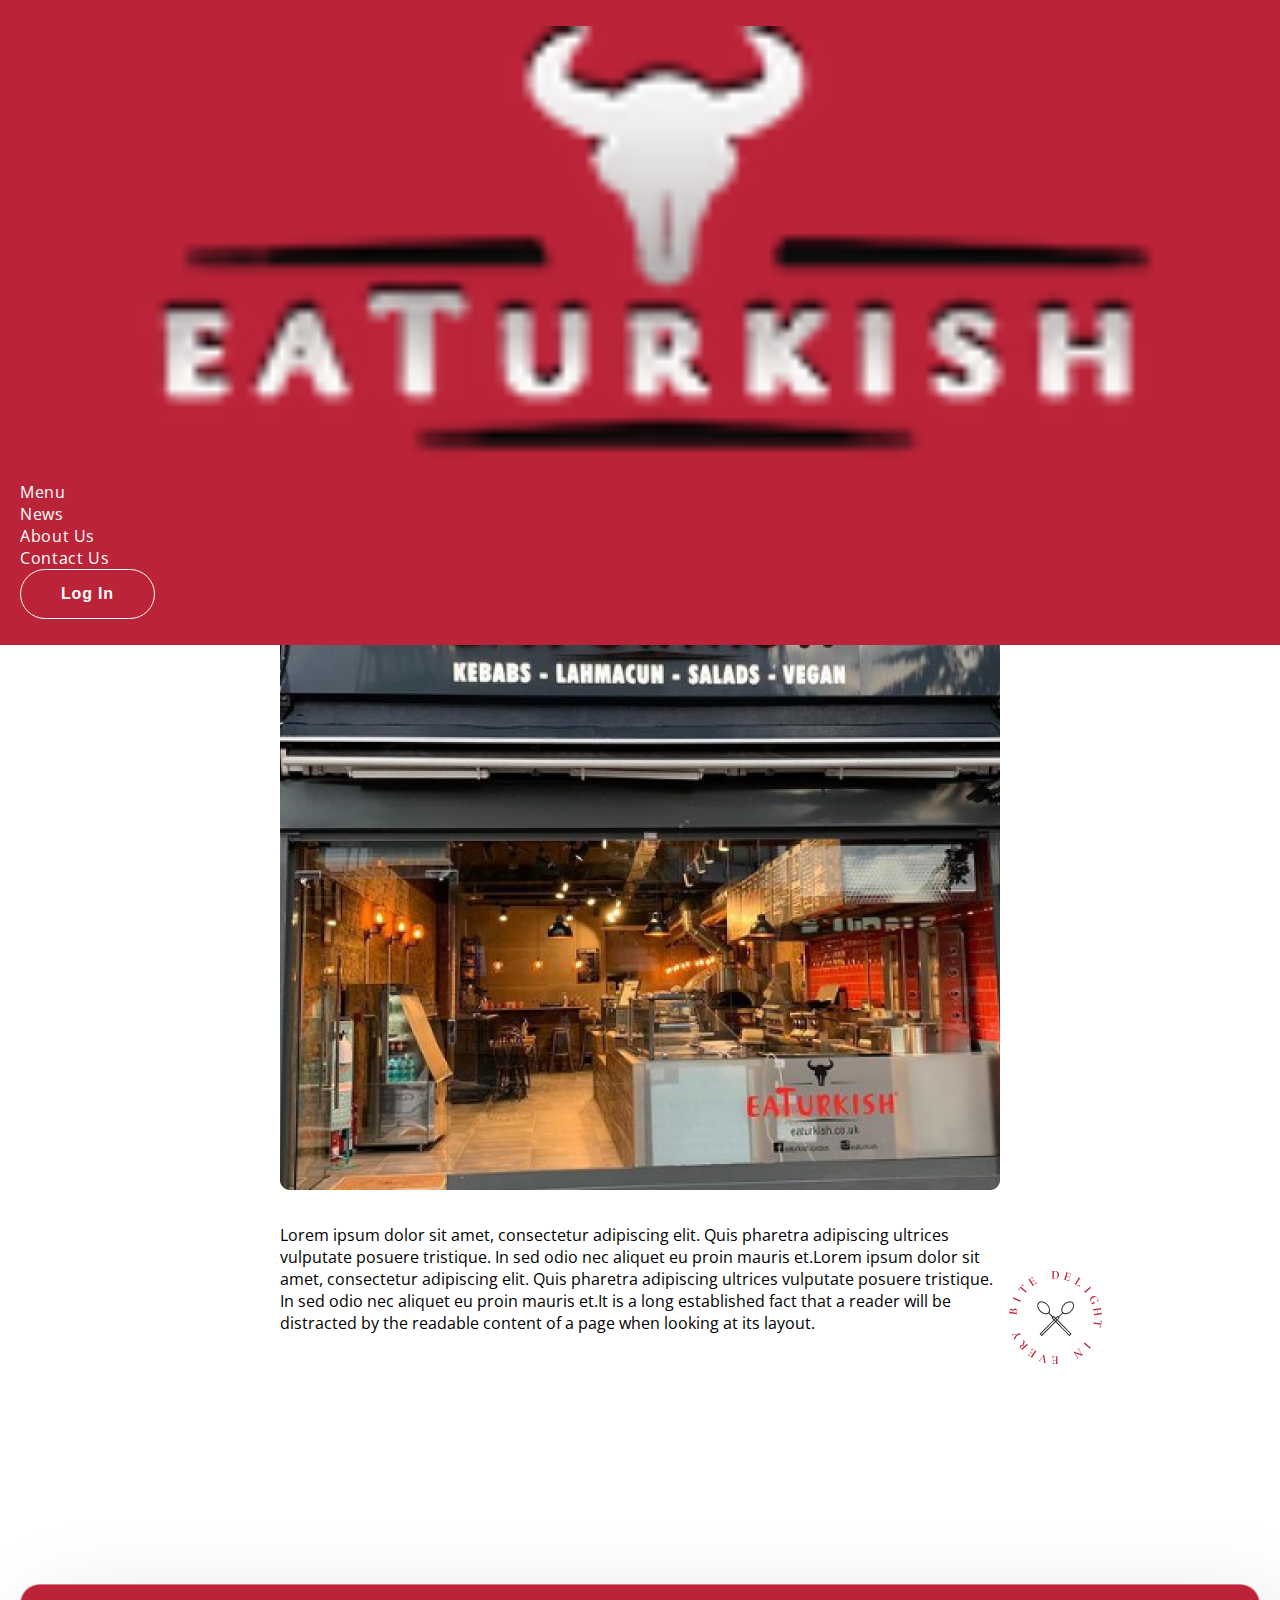
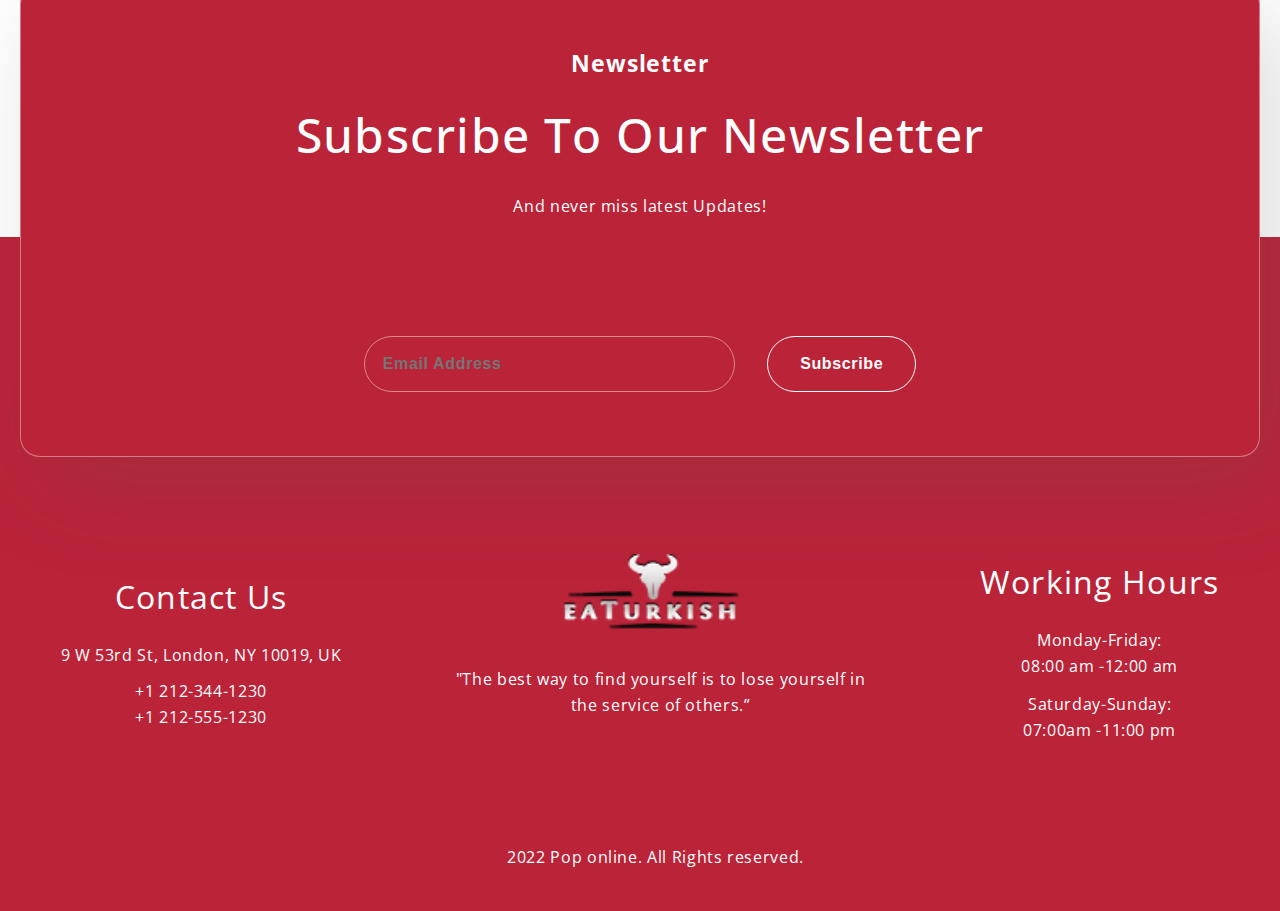
<file: about.html>
<!DOCTYPE html>
<html lang="en">
<head>
    <meta charset="UTF-8">
    <meta http-equiv="X-UA-Compatible" content="IE=edge">
    <meta name="viewport" content="width=device-width, initial-scale=1.0">
    <title>About Us</title>
    <link rel="stylesheet" href="https://cdnjs.cloudflare.com/ajax/libs/font-awesome/6.2.0/css/all.min.css" integrity="sha512-xh6O/CkQoPOWDdYTDqeRdPCVd1SpvCA9XXcUnZS2FmJNp1coAFzvtCN9BmamE+4aHK8yyUHUSCcJHgXloTyT2A==" crossorigin="anonymous" referrerpolicy="no-referrer" />
    <link href="https://cdn.jsdelivr.net/npm/bootstrap@5.3.0-alpha3/dist/css/bootstrap.min.css" rel="stylesheet" integrity="sha384-KK94CHFLLe+nY2dmCWGMq91rCGa5gtU4mk92HdvYe+M/SXH301p5ILy+dN9+nJOZ" crossorigin="anonymous">
    <link rel="stylesheet" href="css/about.min.css">
</head>
<body>
    <header>
        <nav class="navbar navbar-expand-md navbar-dark bg-dark">
            <div class="container">
              <a class="navbar-brand" href="index.html">
                <img src="assets/images/Frame 64.svg" alt="Logo" width="50">
              </a>
              <button class="navbar-toggler" type="button" data-bs-toggle="collapse" data-bs-target="#navbarNav"
                aria-controls="navbarNav" aria-expanded="false" aria-label="Toggle navigation">
                <span class="navbar-toggler-icon"></span>
              </button>
              <div class="collapse navbar-collapse justify-content-end" id="navbarNav">
                <ul class="navbar-nav mx-lg-5">
                  <li class="nav-item">
                    <a class="nav-link" href="menu.html">Menu</a>
                  </li>
                  <li class="nav-item">
                    <a class="nav-link" href="news.html">News</a>
                  </li>
                  <li class="nav-item">
                    <a class="nav-link" href="about.html">About Us</a>
                  </li>
                  <li class="nav-item">
                    <a class="nav-link" href="contact.html">Contact Us</a>
                  </li>
                  <li class="nav-item">
                    <a class="nav-link" href="#"><button>Log in</button></a>
                  </li>
                </ul>
              </div>
            </div>
        </nav>
    </header>

    <main>
        <section id="about">
            <div class="container">
                <div class="breadcrumb">
                    <a href="index.html">Home</a>
                    <a href="about.html" class="active">About Us</a>
                </div>
                <div class="about">
                    <h1>About Us</h1>
                    <p>Lorem ipsum dolor sit amet, consectetur adipiscing elit. Quis pharetra adipiscing ultrices vulputate posuere tristique. In sed odio nec aliquet eu proin mauris et.Lorem ipsum dolor sit amet, consectetur adipiscing elit. Quis pharetra adipiscing ultrices vulputate posuere tristique. In sed odio nec aliquet eu proin mauris et.
                    </p>
                    <div class="img"><img src="assets/images/about.png" alt=""></div>
                    <p>Lorem ipsum dolor sit amet, consectetur adipiscing elit. Quis pharetra adipiscing ultrices vulputate posuere tristique. In sed odio nec aliquet eu proin mauris et.Lorem ipsum dolor sit amet, consectetur adipiscing elit.
                        Quis pharetra adipiscing ultrices vulputate posuere tristique. In sed odio nec aliquet eu proin mauris et.It is a long established fact that a reader will be distracted by the readable content of a page when looking at its layout. </p>
                </div>
            </div>
        </section>
        <section id="newsletter">
            <div class="container">
                <div class="newsletter">
                    <div class="newsletter__title">
                        <h3>Newsletter</h3>
                        <h1>Subscribe to Our Newsletter</h1>
                        <p>And never miss latest Updates!</p>
                    </div>
                    <div class="newsletter__form">
                        <input type="email" placeholder="Email Address">
                        <button>Subscribe</button>
                    </div>
                </div>
            </div>
        </section>
    </main>

    <footer>
        <div class="container">
            <div class="footer">
                <div class="footer__left">
                    <h4>Contact Us</h4>
                    <p>9 W 53rd St, London, NY 10019, UK</p>
                    <p>+1 212-344-1230 <br>
                        +1 212-555-1230</p>
                </div>
                <div class="footer__middle">
                    <img src="assets/images/Frame 64.svg" alt="">
                    <h4>"The best way to find yourself is to lose yourself in the service of others.”</h4>
                    <p>
                        <i class="fa-brands fa-facebook"></i>
                        <i class="fa-brands fa-twitter"></i>
                        <i class="fa-brands fa-instagram"></i>
                    </p>
                </div>
                <div class="footer__right">
                    <h4>Working Hours</h4>
                    <p>Monday-Friday: <br>
                        08:00 am -12:00 am</p>
                    <p>
                        Saturday-Sunday: <br>
                        07:00am -11:00 pm
                    </p>
                </div>
            </div>
            <div class="footer__description">
                <p>2022 Pop online. All Rights reserved.</p>
            </div>
        </div>
    </footer>

    <script src="https://cdn.jsdelivr.net/npm/bootstrap@5.3.0-alpha3/dist/js/bootstrap.bundle.min.js" integrity="sha384-ENjdO4Dr2bkBIFxQpeoTz1HIcje39Wm4jDKdf19U8gI4ddQ3GYNS7NTKfAdVQSZe" crossorigin="anonymous"></script>
    <script src="js/main.js"></script>
</body>
</html>
</file>
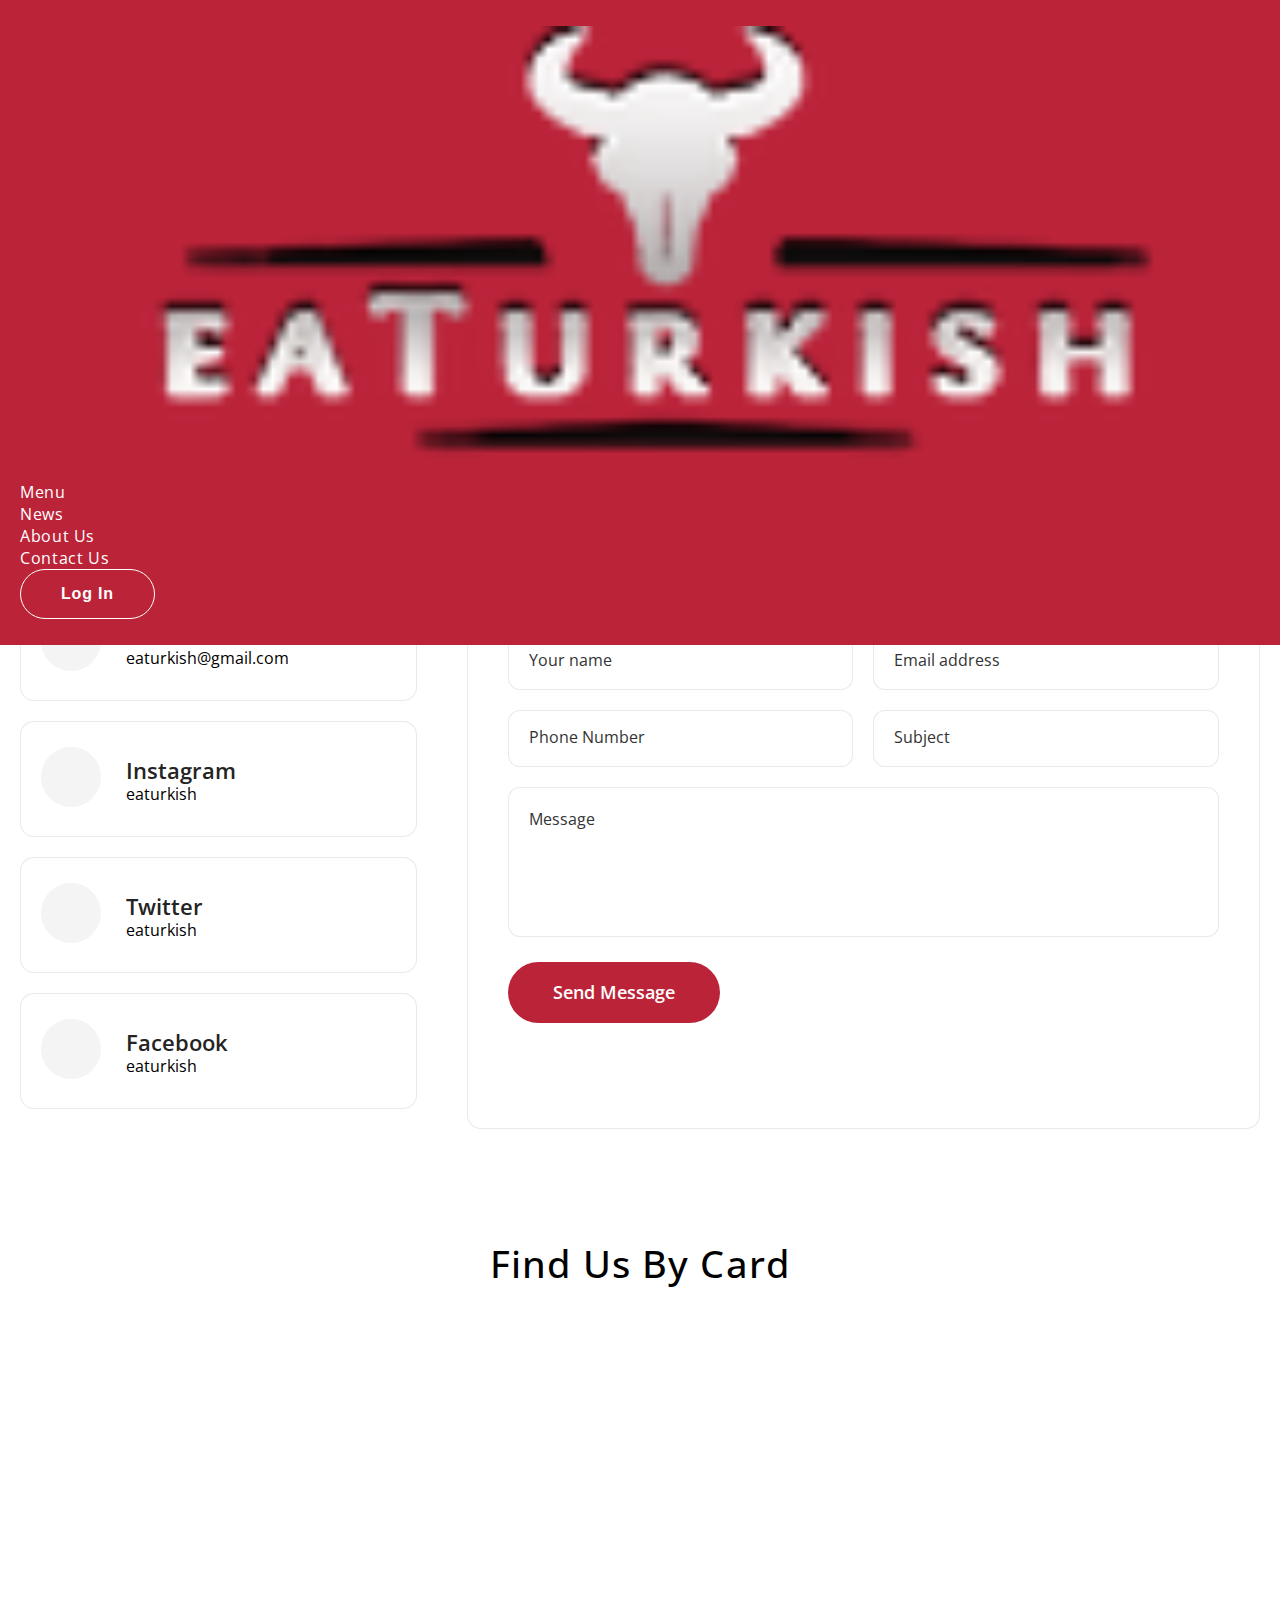
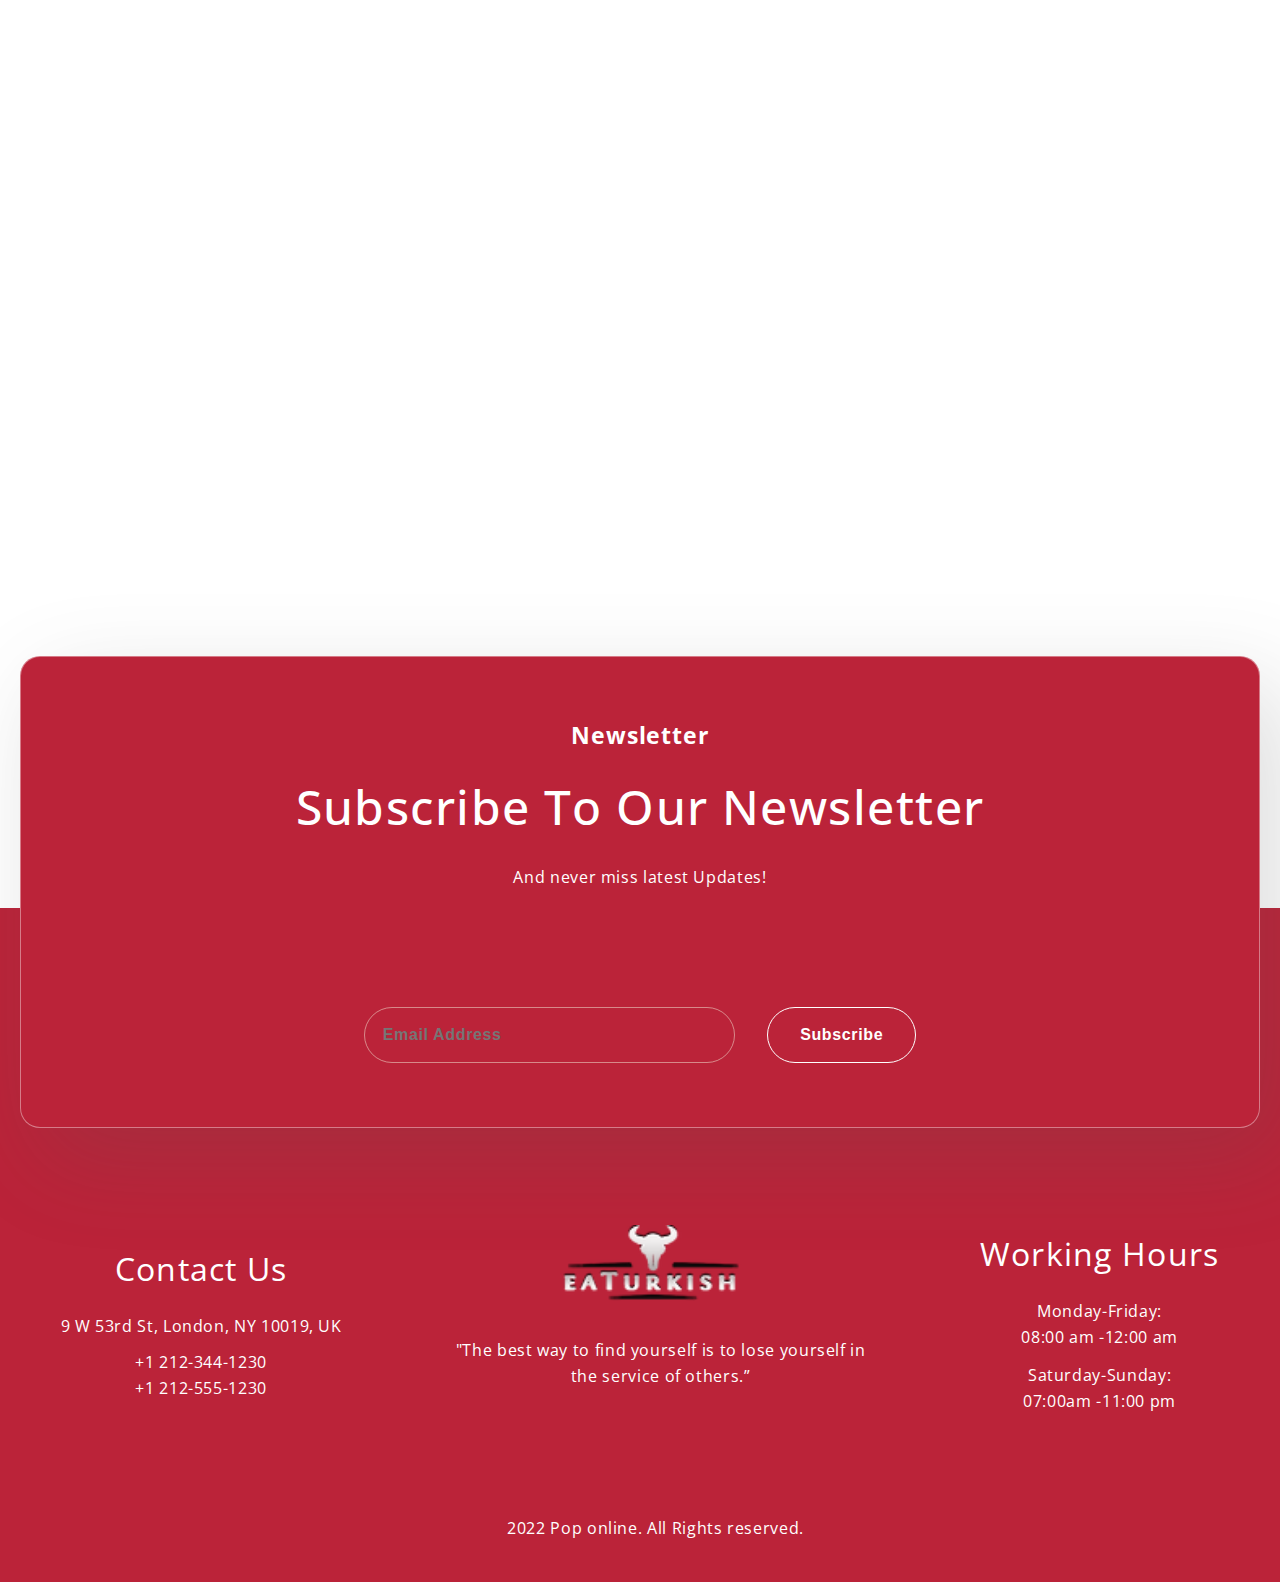
<file: contact.html>
<!DOCTYPE html>
<html lang="en">
<head>
    <meta charset="UTF-8">
    <meta http-equiv="X-UA-Compatible" content="IE=edge">
    <meta name="viewport" content="width=device-width, initial-scale=1.0">
    <title>Contact Us</title>
    <link rel="stylesheet" href="https://cdnjs.cloudflare.com/ajax/libs/font-awesome/6.2.0/css/all.min.css" integrity="sha512-xh6O/CkQoPOWDdYTDqeRdPCVd1SpvCA9XXcUnZS2FmJNp1coAFzvtCN9BmamE+4aHK8yyUHUSCcJHgXloTyT2A==" crossorigin="anonymous" referrerpolicy="no-referrer" />
    <link href="https://cdn.jsdelivr.net/npm/bootstrap@5.3.0-alpha3/dist/css/bootstrap.min.css" rel="stylesheet" integrity="sha384-KK94CHFLLe+nY2dmCWGMq91rCGa5gtU4mk92HdvYe+M/SXH301p5ILy+dN9+nJOZ" crossorigin="anonymous">
    <link rel="stylesheet" href="css/contact.css">
</head>
<body>
    <header>
        <nav class="navbar navbar-expand-md navbar-dark bg-dark">
            <div class="container">
              <a class="navbar-brand" href="index.html">
                <img src="assets/images/Frame 64.svg" alt="Logo" width="50">
              </a>
              <button class="navbar-toggler" type="button" data-bs-toggle="collapse" data-bs-target="#navbarNav"
                aria-controls="navbarNav" aria-expanded="false" aria-label="Toggle navigation">
                <span class="navbar-toggler-icon"></span>
              </button>
              <div class="collapse navbar-collapse justify-content-end" id="navbarNav">
                <ul class="navbar-nav mx-lg-5">
                  <li class="nav-item">
                    <a class="nav-link" href="menu.html">Menu</a>
                  </li>
                  <li class="nav-item">
                    <a class="nav-link" href="news.html">News</a>
                  </li>
                  <li class="nav-item">
                    <a class="nav-link" href="about.html">About Us</a>
                  </li>
                  <li class="nav-item">
                    <a class="nav-link" href="contact.html">Contact Us</a>
                  </li>
                  <li class="nav-item">
                    <a class="nav-link" href="#"><button>Log in</button></a>
                  </li>
                </ul>
              </div>
            </div>
        </nav>
    </header>
    <main>
        <section id="contact">
            <div class="container">
                <div class="breadcrumb">
                    <a href="index.html">Home</a>
                    <a href="contact.html" class="active">Contact Us</a>
                </div>
                <div class="contact__title">
                    <h1>Contact Us</h1>
                </div>
                <div class="contact">
                    <div class="contact_left">
                        <div class="contact_left__item">
                            <div class="item__img">
                                <img src="assets/images/Ellipse 340.svg" alt="">
                                <i class="fa-solid fa-phone"></i>
                            </div>
                            <div class="item__info">
                                <p>Phone Number</p>
                                <span>+1 212-344-1230</span>
                            </div>
                        </div>
                        <div class="contact_left__item">
                            <div class="item__img">
                                <img src="assets/images/Ellipse 341.svg" alt="">
                                <i class="fa-solid fa-envelope"></i>
                            </div>
                            <div class="item__info">
                                <p>Email Address</p>
                                <span>eaturkish@gmail.com</span>
                            </div>
                        </div>
                        <div class="contact_left__item">
                            <div class="item__img">
                                <img src="assets/images/Ellipse 346.svg" alt="">
                                <i class="fa-brands fa-instagram"></i>
                            </div>
                            <div class="item__info">
                                <p>Instagram</p>
                                <span>eaturkish</span>
                            </div>
                        </div>
                        <div class="contact_left__item">
                            <div class="item__img">
                                <img src="assets/images/Ellipse 345.svg" alt="">
                                <i class="fa-brands fa-twitter"></i>
                            </div>
                            <div class="item__info">
                                <p>Twitter</p>
                                <span>eaturkish</span>
                            </div>
                        </div>
                        <div class="contact_left__item">
                            <div class="item__img">
                                <img src="assets/images/Ellipse 346.svg" alt="">
                                <i class="fa-brands fa-facebook"></i>
                            </div>
                            <div class="item__info">
                                <p>Facebook</p>
                                <span>eaturkish</span>
                            </div>
                        </div>
                    </div>
                    <div class="contact_right">
                        <div class="contact_right__title">
                            <h1>Send Messege</h1>
                            <p>If you have any questions, you can send us an SMS or contact us by phone you can also contact us via social networks.</p>
                        </div>
                            <div class="form">
                                <input type="text" placeholder="Your name">
                                <input type="email" placeholder="Email address">
                                <input type="text" placeholder="Phone Number">
                                <input type="text" placeholder="Subject">
                            </div>
                            <textarea placeholder="Message"></textarea>
                            <button>Send Message</button>
                    </div>
                </div>
            </div>
        </section>

        <section id="location">
            <div class="container">
                <div class="location">
                    <h1>Find us by card</h1>
                    <iframe src="https://www.google.com/maps/embed?pb=!1m18!1m12!1m3!1d2998.073069253112!2d69.2012376757908!3d41.285514171313025!2m3!1f0!2f0!3f0!3m2!1i1024!2i768!4f13.1!3m3!1m2!1s0x38ae8ba578f4f58d%3A0xd7a2ecf23413b7a0!2sNajot%20Ta&#39;lim%20Chilonzor%20Filial!5e0!3m2!1sru!2s!4v1684549155969!5m2!1sru!2s" width="600" height="450" style="border:0;" allowfullscreen="" loading="lazy" referrerpolicy="no-referrer-when-downgrade"></iframe>
                </div>
            </div>
        </section>

        <section id="newsletter">
            <div class="container">
                <div class="newsletter">
                    <div class="newsletter__title">
                        <h3>Newsletter</h3>
                        <h1>Subscribe to Our Newsletter</h1>
                        <p>And never miss latest Updates!</p>
                    </div>
                    <div class="newsletter__form">
                        <input type="email" placeholder="Email Address">
                        <button>Subscribe</button>
                    </div>
                </div>
            </div>
        </section>
    </main>


    <footer>
        <div class="container">
            <div class="footer">
                <div class="footer__left">
                    <h4>Contact Us</h4>
                    <p>9 W 53rd St, London, NY 10019, UK</p>
                    <p>+1 212-344-1230 <br>
                        +1 212-555-1230</p>
                </div>
                <div class="footer__middle">
                    <img src="assets/images/Frame 64.svg" alt="">
                    <h4>"The best way to find yourself is to lose yourself in the service of others.”</h4>
                    <p>
                        <i class="fa-brands fa-facebook"></i>
                        <i class="fa-brands fa-twitter"></i>
                        <i class="fa-brands fa-instagram"></i>
                    </p>
                </div>
                <div class="footer__right">
                    <h4>Working Hours</h4>
                    <p>Monday-Friday: <br>
                        08:00 am -12:00 am</p>
                    <p>
                        Saturday-Sunday: <br>
                        07:00am -11:00 pm
                    </p>
                </div>
            </div>
            <div class="footer__description">
                <p>2022 Pop online. All Rights reserved.</p>
            </div>
        </div>
    </footer>

    <script src="https://cdn.jsdelivr.net/npm/bootstrap@5.3.0-alpha3/dist/js/bootstrap.bundle.min.js" integrity="sha384-ENjdO4Dr2bkBIFxQpeoTz1HIcje39Wm4jDKdf19U8gI4ddQ3GYNS7NTKfAdVQSZe" crossorigin="anonymous"></script>
    <script src="js/main.js"></script>
</body>
</html>
</file>
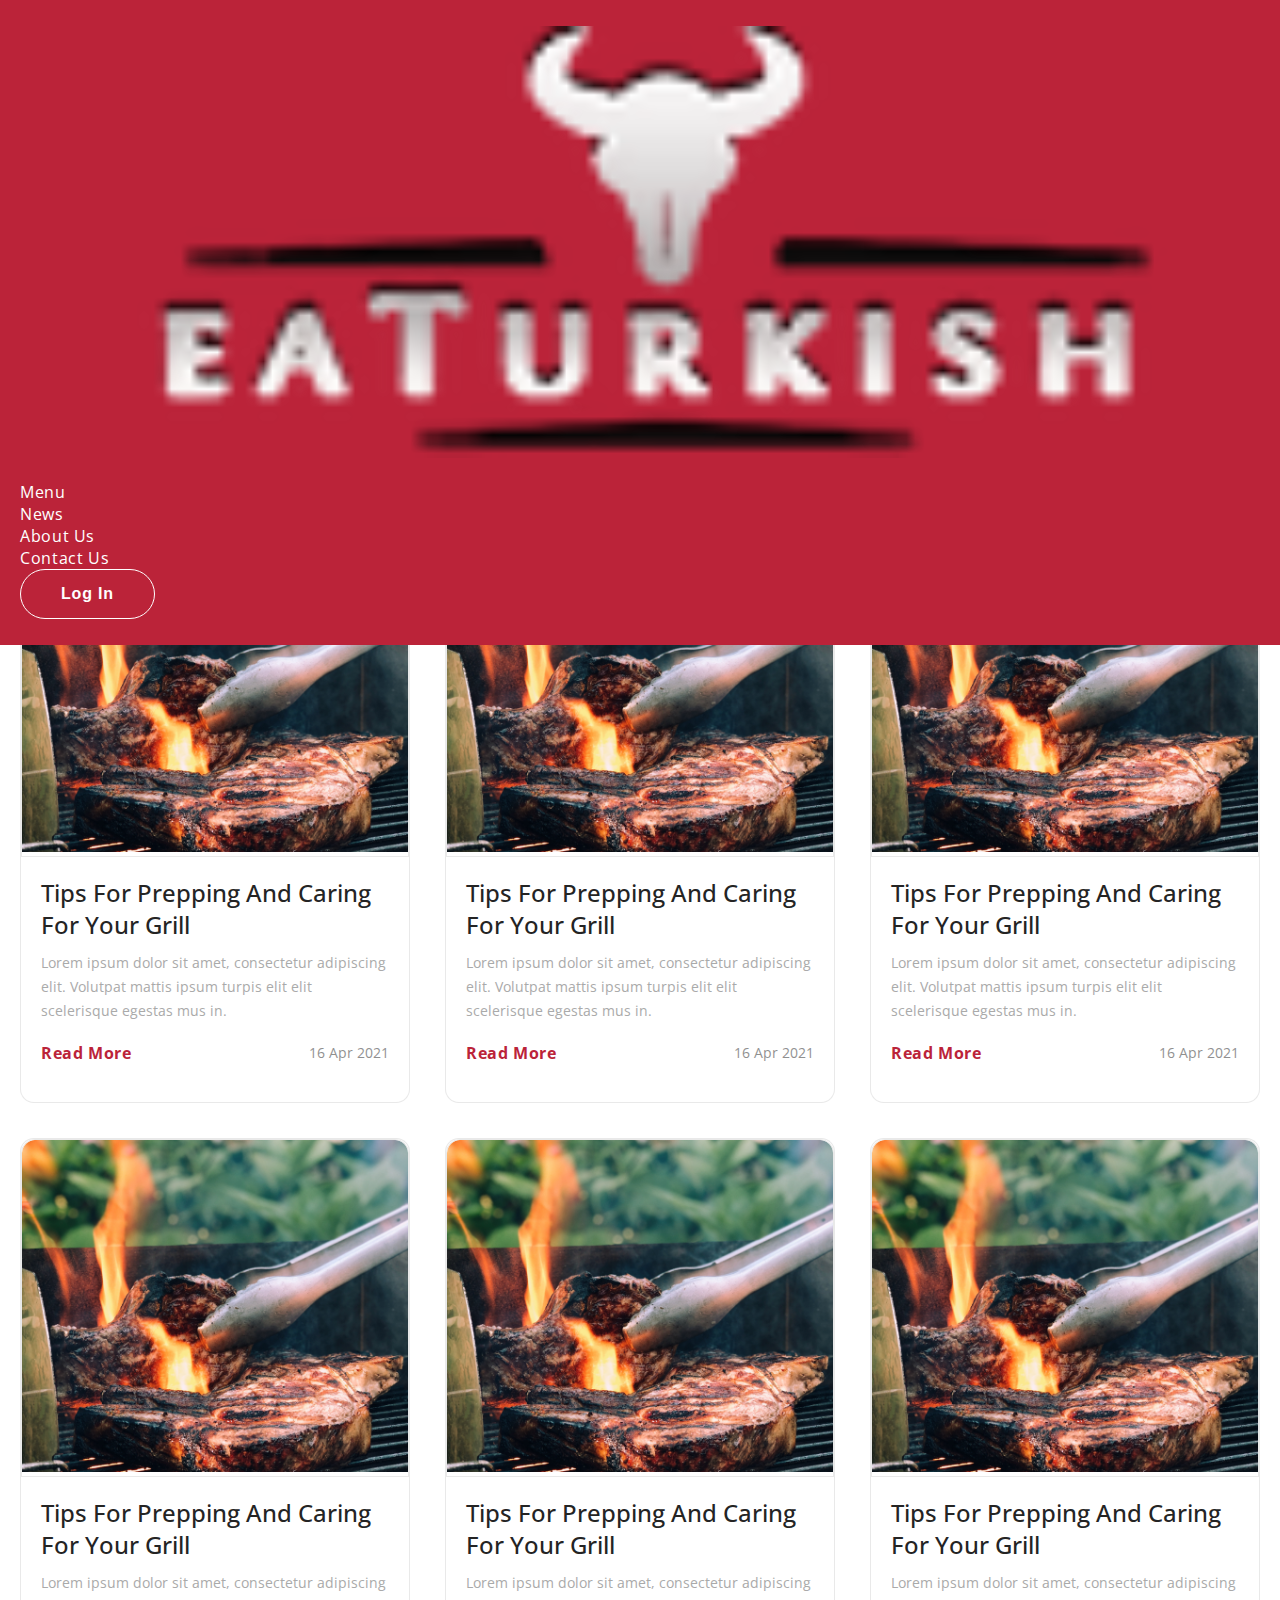
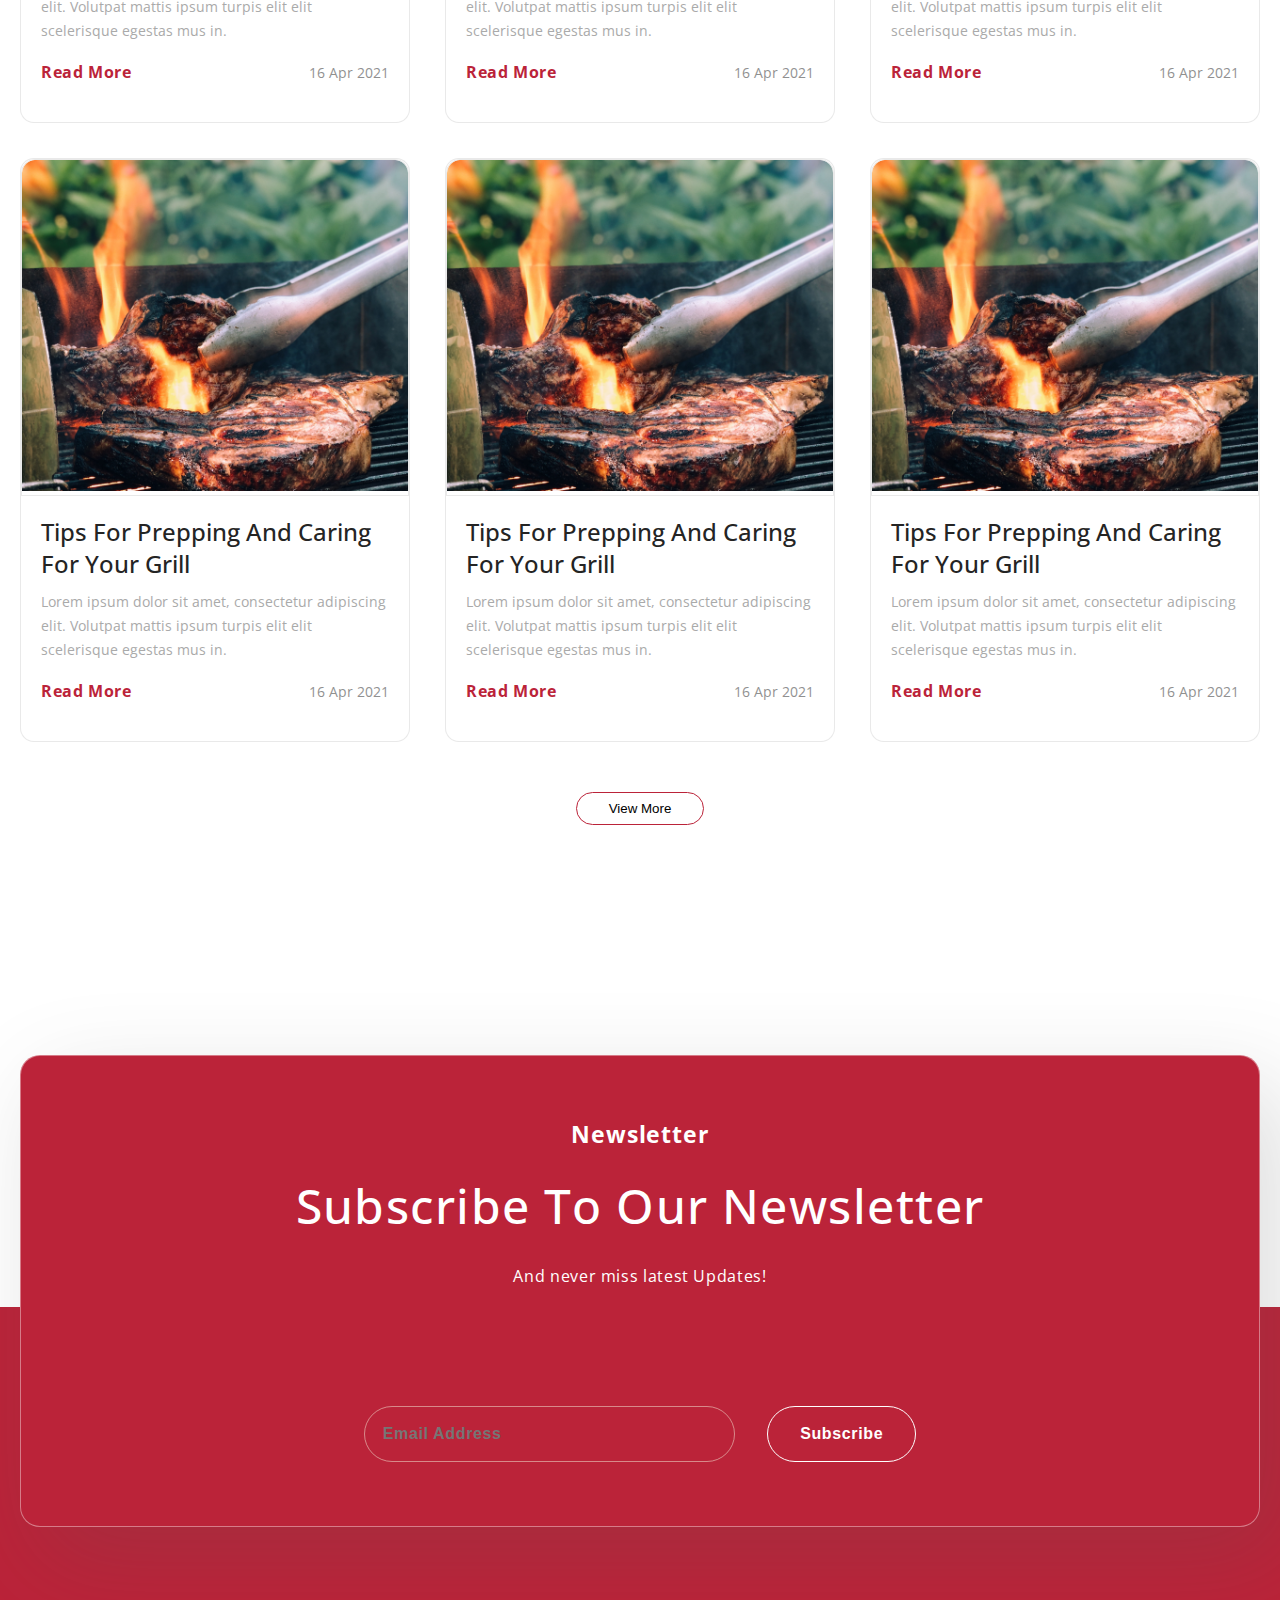
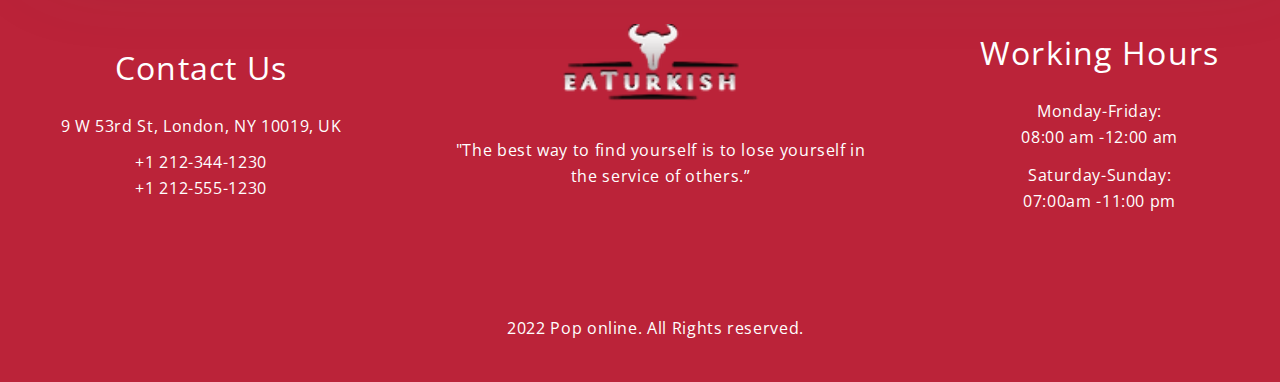
<file: news.html>
<!DOCTYPE html>
<html lang="en">
<head>
    <meta charset="UTF-8">
    <meta http-equiv="X-UA-Compatible" content="IE=edge">
    <meta name="viewport" content="width=device-width, initial-scale=1.0">
    <title>News</title>
    <link rel="stylesheet" href="https://cdnjs.cloudflare.com/ajax/libs/font-awesome/6.2.0/css/all.min.css" integrity="sha512-xh6O/CkQoPOWDdYTDqeRdPCVd1SpvCA9XXcUnZS2FmJNp1coAFzvtCN9BmamE+4aHK8yyUHUSCcJHgXloTyT2A==" crossorigin="anonymous" referrerpolicy="no-referrer" />
    <link href="https://cdn.jsdelivr.net/npm/bootstrap@5.3.0-alpha3/dist/css/bootstrap.min.css" rel="stylesheet" integrity="sha384-KK94CHFLLe+nY2dmCWGMq91rCGa5gtU4mk92HdvYe+M/SXH301p5ILy+dN9+nJOZ" crossorigin="anonymous">
    <link rel="stylesheet" href="css/news.min.css">
</head>
<body>
    <header>
        <nav class="navbar navbar-expand-md navbar-dark bg-dark">
            <div class="container">
              <a class="navbar-brand" href="index.html">
                <img src="assets/images/Frame 64.svg" alt="Logo" width="50">
              </a>
              <button class="navbar-toggler" type="button" data-bs-toggle="collapse" data-bs-target="#navbarNav"
                aria-controls="navbarNav" aria-expanded="false" aria-label="Toggle navigation">
                <span class="navbar-toggler-icon"></span>
              </button>
              <div class="collapse navbar-collapse justify-content-end" id="navbarNav">
                <ul class="navbar-nav mx-lg-5">
                  <li class="nav-item">
                    <a class="nav-link" href="menu.html">Menu</a>
                  </li>
                  <li class="nav-item">
                    <a class="nav-link" href="news.html">News</a>
                  </li>
                  <li class="nav-item">
                    <a class="nav-link" href="about.html">About Us</a>
                  </li>
                  <li class="nav-item">
                    <a class="nav-link" href="contact.html">Contact Us</a>
                  </li>
                  <li class="nav-item">
                    <a class="nav-link" href="#"><button>Log in</button></a>
                  </li>
                </ul>
              </div>
            </div>
        </nav>
    </header>

    <main>
        <section id="news">
            <div class="container">
                <div class="breadcrumb">
                    <a href="index.html">Home</a>
                    <a href="news.html" class="active">News</a>
                </div>
                <div class="news">
                    <div class="news__title">
                        <h4>News</h4>
                        <h1>Gerícht updates</h1>
                    </div>
                    <div class="news__cards">
                        <div class="news__card">
                            <div class="news__card__img">
                                <img src="assets/images/paul-hermann-jeiqzOgwwKU-unsplash 2.png" alt="">
                            </div>
                            <div class="news__card__description">
                                <h1>tips for prepping and caring for your grill</h1>
                                <p>Lorem ipsum dolor sit amet, consectetur adipiscing elit. Volutpat mattis ipsum turpis elit elit scelerisque egestas mus in.</p>
                                <div class="news__card__info">
                                    <p class="read">Read More</p>
                                    <p>16 Apr 2021</p>
                                </div>
                            </div>
                        </div>
                        <div class="news__card">
                            <div class="news__card__img">
                                <img src="assets/images/paul-hermann-jeiqzOgwwKU-unsplash 2.png" alt="">
                            </div>
                            <div class="news__card__description">
                                <h1>tips for prepping and caring for your grill</h1>
                                <p>Lorem ipsum dolor sit amet, consectetur adipiscing elit. Volutpat mattis ipsum turpis elit elit scelerisque egestas mus in.</p>
                                <div class="news__card__info">
                                    <p class="read">Read More</p>
                                    <p>16 Apr 2021</p>
                                </div>
                            </div>
                        </div>
                        <div class="news__card">
                            <div class="news__card__img">
                                <img src="assets/images/paul-hermann-jeiqzOgwwKU-unsplash 2.png" alt="">
                            </div>
                            <div class="news__card__description">
                                <h1>tips for prepping and caring for your grill</h1>
                                <p>Lorem ipsum dolor sit amet, consectetur adipiscing elit. Volutpat mattis ipsum turpis elit elit scelerisque egestas mus in.</p>
                                <div class="news__card__info">
                                    <p class="read">Read More</p>
                                    <p>16 Apr 2021</p>
                                </div>
                            </div>
                        </div>
                        <div class="news__card">
                            <div class="news__card__img">
                                <img src="assets/images/paul-hermann-jeiqzOgwwKU-unsplash 2.png" alt="">
                            </div>
                            <div class="news__card__description">
                                <h1>tips for prepping and caring for your grill</h1>
                                <p>Lorem ipsum dolor sit amet, consectetur adipiscing elit. Volutpat mattis ipsum turpis elit elit scelerisque egestas mus in.</p>
                                <div class="news__card__info">
                                    <p class="read">Read More</p>
                                    <p>16 Apr 2021</p>
                                </div>
                            </div>
                        </div>
                        <div class="news__card">
                            <div class="news__card__img">
                                <img src="assets/images/paul-hermann-jeiqzOgwwKU-unsplash 2.png" alt="">
                            </div>
                            <div class="news__card__description">
                                <h1>tips for prepping and caring for your grill</h1>
                                <p>Lorem ipsum dolor sit amet, consectetur adipiscing elit. Volutpat mattis ipsum turpis elit elit scelerisque egestas mus in.</p>
                                <div class="news__card__info">
                                    <p class="read">Read More</p>
                                    <p>16 Apr 2021</p>
                                </div>
                            </div>
                        </div>
                        <div class="news__card">
                            <div class="news__card__img">
                                <img src="assets/images/paul-hermann-jeiqzOgwwKU-unsplash 2.png" alt="">
                            </div>
                            <div class="news__card__description">
                                <h1>tips for prepping and caring for your grill</h1>
                                <p>Lorem ipsum dolor sit amet, consectetur adipiscing elit. Volutpat mattis ipsum turpis elit elit scelerisque egestas mus in.</p>
                                <div class="news__card__info">
                                    <p class="read">Read More</p>
                                    <p>16 Apr 2021</p>
                                </div>
                            </div>
                        </div>
                        <div class="news__card">
                            <div class="news__card__img">
                                <img src="assets/images/paul-hermann-jeiqzOgwwKU-unsplash 2.png" alt="">
                            </div>
                            <div class="news__card__description">
                                <h1>tips for prepping and caring for your grill</h1>
                                <p>Lorem ipsum dolor sit amet, consectetur adipiscing elit. Volutpat mattis ipsum turpis elit elit scelerisque egestas mus in.</p>
                                <div class="news__card__info">
                                    <p class="read">Read More</p>
                                    <p>16 Apr 2021</p>
                                </div>
                            </div>
                        </div>
                        <div class="news__card">
                            <div class="news__card__img">
                                <img src="assets/images/paul-hermann-jeiqzOgwwKU-unsplash 2.png" alt="">
                            </div>
                            <div class="news__card__description">
                                <h1>tips for prepping and caring for your grill</h1>
                                <p>Lorem ipsum dolor sit amet, consectetur adipiscing elit. Volutpat mattis ipsum turpis elit elit scelerisque egestas mus in.</p>
                                <div class="news__card__info">
                                    <p class="read">Read More</p>
                                    <p>16 Apr 2021</p>
                                </div>
                            </div>
                        </div>
                        <div class="news__card">
                            <div class="news__card__img">
                                <img src="assets/images/paul-hermann-jeiqzOgwwKU-unsplash 2.png" alt="">
                            </div>
                            <div class="news__card__description">
                                <h1>tips for prepping and caring for your grill</h1>
                                <p>Lorem ipsum dolor sit amet, consectetur adipiscing elit. Volutpat mattis ipsum turpis elit elit scelerisque egestas mus in.</p>
                                <div class="news__card__info">
                                    <p class="read">Read More</p>
                                    <p>16 Apr 2021</p>
                                </div>
                            </div>
                        </div>
                    </div>
                    <div class="news__btn">
                        <button>View More</button>
                    </div>
                </div>
            </div>
        </section>

        <section id="newsletter">
            <div class="container">
                <div class="newsletter">
                    <div class="newsletter__title">
                        <h3>Newsletter</h3>
                        <h1>Subscribe to Our Newsletter</h1>
                        <p>And never miss latest Updates!</p>
                    </div>
                    <div class="newsletter__form">
                        <input type="email" placeholder="Email Address">
                        <button>Subscribe</button>
                    </div>
                </div>
            </div>
        </section>
    </main>

    <footer>
        <div class="container">
            <div class="footer">
                <div class="footer__left">
                    <h4>Contact Us</h4>
                    <p>9 W 53rd St, London, NY 10019, UK</p>
                    <p>+1 212-344-1230 <br>
                        +1 212-555-1230</p>
                </div>
                <div class="footer__middle">
                    <img src="assets/images/Frame 64.svg" alt="">
                    <h4>"The best way to find yourself is to lose yourself in the service of others.”</h4>
                    <p>
                        <i class="fa-brands fa-facebook"></i>
                        <i class="fa-brands fa-twitter"></i>
                        <i class="fa-brands fa-instagram"></i>
                    </p>
                </div>
                <div class="footer__right">
                    <h4>Working Hours</h4>
                    <p>Monday-Friday: <br>
                        08:00 am -12:00 am</p>
                    <p>
                        Saturday-Sunday: <br>
                        07:00am -11:00 pm
                    </p>
                </div>
            </div>
            <div class="footer__description">
                <p>2022 Pop online. All Rights reserved.</p>
            </div>
        </div>
    </footer>
    
    <script src="https://cdn.jsdelivr.net/npm/bootstrap@5.3.0-alpha3/dist/js/bootstrap.bundle.min.js" integrity="sha384-ENjdO4Dr2bkBIFxQpeoTz1HIcje39Wm4jDKdf19U8gI4ddQ3GYNS7NTKfAdVQSZe" crossorigin="anonymous"></script>
    <script src="js/main.js"></script>
</body>
</html>
</file>
<file: css/contact.css>
@import url("https://fonts.googleapis.com/css2?family=Inter:wght@100;200;300;400;500;600;700;800;900&family=Open+Sans:ital,wght@0,300;0,400;0,500;0,600;0,700;0,800;1,300;1,400;1,500;1,600;1,700;1,800&family=Roboto:ital,wght@0,100;0,300;0,400;0,500;0,700;0,900;1,100;1,300;1,400;1,500;1,700;1,900&display=swap");
* {
  margin: 0;
  padding: 0;
}

*,
*::after,
*::before {
  box-sizing: border-box;
}

html {
  scroll-behavior: smooth;
}

a {
  text-decoration: none;
  cursor: pointer;
}

ul {
  list-style: none;
}

input:focus,
textarea:focus {
  outline: none;
}

button {
  cursor: pointer;
  border: none;
  transition: 0.5s;
}

i {
  cursor: pointer;
}

h1, h2, h3, h4,
p, a, span {
  font-family: "Open Sans";
  font-style: normal;
}

/* backtop */
#backtop {
  height: 50px;
  width: 50px;
  position: fixed;
  bottom: -50px;
  right: 30px;
  z-index: 99;
  font-size: 25px;
  border: none;
  outline: none;
  background-color: #dd7973;
  color: white;
  cursor: pointer;
  padding-top: 3px;
  border-radius: 50%;
  transition: 0.5s;
}

/* /backtop */
.container {
  max-width: 1340px;
  margin: 0 auto;
  padding-left: 20px;
  padding-right: 20px;
}

.navbar {
  position: fixed;
  top: 0;
  left: 0;
  right: 0;
  width: 100%;
  z-index: 1000;
  padding: 26px 0;
  background-color: #BB2339 !important;
}

.navbar-brand img {
  width: 100%;
}

.navbar-nav {
  align-items: center;
  gap: 40px;
}
.navbar-nav li a {
  font-weight: 400;
  font-size: 16px;
  line-height: 22px;
  letter-spacing: 0.04em;
  color: #FFFFFF;
}
.navbar-nav li button {
  padding: 10px 40px;
  font-weight: 600;
  font-size: 16px;
  line-height: 175%;
  letter-spacing: 0.05em;
  text-transform: capitalize;
  color: #FFFFFF;
  border: 1px solid #FFFFFF;
  border: 1px solid #FFFFFF;
  border-radius: 100px;
  background-color: transparent;
}
.navbar-nav li button:hover {
  color: #BB2339;
  background-color: #FFFFFF;
}

.breadcrumb {
  display: flex;
  margin-bottom: 70px;
  gap: 10px;
}
.breadcrumb a {
  display: block;
  font-family: "Open Sans";
  font-style: normal;
  font-weight: 400;
  font-size: 14px;
  line-height: 19px;
  letter-spacing: 0.03em;
  text-transform: capitalize;
  font-feature-settings: "tnum" on, "lnum" on;
  color: #B0B0B0;
}
.breadcrumb a:hover {
  color: #BB2339;
}
.breadcrumb a.active {
  padding-left: 10px;
  border-left: 2px solid #B0B0B0;
  color: #BB2339;
}

@media (max-width: 768px) {
  .navbar-nav {
    margin-top: 25px;
    margin-bottom: 25px;
    justify-content: center;
  }
}
footer {
  padding-top: 317px;
  padding-bottom: 40px;
  background-color: #BB2339;
}

.footer {
  display: flex;
  align-items: center;
  justify-content: center;
  gap: 100px;
  margin-bottom: 80px;
}
.footer__left {
  text-align: center;
}
.footer__left h4 {
  margin-bottom: 24px;
  font-weight: 400;
  font-size: 32px;
  line-height: 130%;
  letter-spacing: 0.04em;
  text-transform: capitalize;
  font-feature-settings: "tnum" on, "lnum" on;
  color: #FFFFFF;
}
.footer__left p {
  margin-bottom: 10px;
  font-family: "Open Sans";
  font-style: normal;
  font-weight: 400;
  font-size: 16px;
  line-height: 26px;
  letter-spacing: 0.04em;
  color: #FFFFFF;
}
.footer__middle {
  text-align: center;
}
.footer__middle img {
  margin-left: -24px;
  width: 50%;
  margin-bottom: 32px;
}
.footer__middle h4 {
  margin-bottom: 45px;
  max-width: 438px;
  font-family: "Open Sans";
  font-style: normal;
  font-weight: 400;
  font-size: 16px;
  line-height: 26px;
  text-align: center;
  letter-spacing: 0.04em;
  color: #FFFFFF;
}
.footer__middle p {
  display: flex;
  align-items: center;
  justify-content: center;
  gap: 20px;
}
.footer__middle p i {
  color: #FFFFFF;
}
.footer__right {
  text-align: center;
}
.footer__right h4 {
  margin-bottom: 24px;
  font-weight: 400;
  font-size: 32px;
  line-height: 130%;
  letter-spacing: 0.04em;
  text-transform: capitalize;
  font-feature-settings: "tnum" on, "lnum" on;
  color: #FFFFFF;
}
.footer__right p {
  margin-bottom: 12px;
  font-family: "Open Sans";
  font-style: normal;
  font-weight: 400;
  font-size: 16px;
  line-height: 26px;
  text-align: center;
  letter-spacing: 0.04em;
  color: #FFFFFF;
}

.footer__description p {
  margin-left: 2.5%;
  font-family: "Open Sans";
  font-style: normal;
  font-weight: 400;
  font-size: 16px;
  line-height: 175%;
  text-align: center;
  letter-spacing: 0.04em;
  color: #FFFFFF;
}

@media (max-width: 900px) {
  .footer {
    flex-direction: column;
    gap: 50px;
  }
}
#contact {
  padding-top: 220px;
}

.contact__title h1 {
  margin-bottom: 57px;
  font-weight: 500;
  font-size: 64px;
  line-height: 130%;
  text-align: center;
  letter-spacing: 0.03em;
  text-transform: capitalize;
  font-feature-settings: "tnum" on, "lnum" on;
  color: #242424;
}

.contact {
  display: grid;
  grid-template-columns: 1fr 2fr;
  -moz-column-gap: 50px;
       column-gap: 50px;
}
.contact_left__item {
  padding: 25px 20px;
  margin-bottom: 20px;
  display: flex;
  align-items: center;
  gap: 25px;
  background: #FFFFFF;
  border: 1px solid rgba(36, 36, 36, 0.1);
  border-radius: 14px;
  cursor: pointer;
  transition: 0.5s;
}
.contact_left__item:hover {
  color: #FFFFFF;
  background-color: #BB2339;
}
.contact_left__item:hover .item__info p {
  color: #FFFFFF;
}
.contact_left__item .item__img {
  position: relative;
}
.contact_left__item .item__img img {
  width: 100%;
}
.contact_left__item .item__img i {
  position: absolute;
  font-size: 18px;
  left: 36%;
  top: 36%;
}
.contact_left__item .item__info p {
  margin-bottom: -4px;
  font-family: "Open Sans";
  font-style: normal;
  font-weight: 600;
  font-size: 22px;
  line-height: 34px;
  color: #242424;
}
.contact_right {
  padding: 40px 40px 50px;
  background: #FFFFFF;
  border: 1px solid rgba(36, 36, 36, 0.1);
  border-radius: 14px;
}
.contact_right__title p {
  margin-top: 16px;
  max-width: 565px;
  margin-bottom: 40px;
}
.contact_right .form {
  display: grid;
  grid-template-columns: 1fr 1fr;
  gap: 20px;
  align-items: center;
  margin-bottom: 20px;
}
.contact_right .form input {
  display: block;
  padding: 20px;
  background: #FFFFFF;
  border: 1px solid rgba(36, 36, 36, 0.1);
  border-radius: 12px;
}
.contact_right .form input::-moz-placeholder {
  font-family: "Open Sans";
  font-style: normal;
  font-weight: 400;
  font-size: 16px;
  line-height: 22px;
  display: flex;
  align-items: center;
  color: #333333;
}
.contact_right .form input:-ms-input-placeholder {
  font-family: "Open Sans";
  font-style: normal;
  font-weight: 400;
  font-size: 16px;
  line-height: 22px;
  display: flex;
  align-items: center;
  color: #333333;
}
.contact_right .form input::placeholder {
  font-family: "Open Sans";
  font-style: normal;
  font-weight: 400;
  font-size: 16px;
  line-height: 22px;
  display: flex;
  align-items: center;
  color: #333333;
}
.contact_right textarea {
  display: block;
  margin-bottom: 25px;
  width: 100%;
  height: 150px;
  padding: 20px;
  resize: none;
  background: #FFFFFF;
  border: 1px solid rgba(36, 36, 36, 0.1);
  border-radius: 12px;
}
.contact_right textarea::-moz-placeholder {
  font-family: "Open Sans";
  font-style: normal;
  font-weight: 400;
  font-size: 16px;
  line-height: 22px;
  display: flex;
  align-items: center;
  color: #333333;
}
.contact_right textarea:-ms-input-placeholder {
  font-family: "Open Sans";
  font-style: normal;
  font-weight: 400;
  font-size: 16px;
  line-height: 22px;
  display: flex;
  align-items: center;
  color: #333333;
}
.contact_right textarea::placeholder {
  font-family: "Open Sans";
  font-style: normal;
  font-weight: 400;
  font-size: 16px;
  line-height: 22px;
  display: flex;
  align-items: center;
  color: #333333;
}
.contact_right button {
  padding: 18px 45px;
  font-family: "Open Sans";
  font-style: normal;
  font-weight: 600;
  font-size: 18px;
  line-height: 25px;
  display: flex;
  align-items: center;
  color: #FFFFFF;
  background-color: #BB2339;
  border-radius: 39px;
}
.contact_right button:hover {
  color: #BB2339;
  background-color: #FFFFFF;
  border: 1px solid #BB2339;
}

.newsletter {
  position: relative;
  bottom: -220px;
  padding: 64px 0;
  background-color: #BB2339;
  border: 1px solid rgba(255, 255, 255, 0.4);
  box-shadow: 22px 30px 95px 1px rgba(86, 86, 86, 0.2);
  border-radius: 20px;
}
.newsletter__title h3 {
  margin-bottom: 25px;
  font-weight: 700;
  font-size: 23px;
  line-height: 130%;
  letter-spacing: 0.04em;
  text-align: center;
  text-transform: capitalize;
  font-feature-settings: "tnum" on, "lnum" on;
  color: #FFFFFF;
}
.newsletter__title h1 {
  margin-bottom: 25px;
  font-weight: 500;
  font-size: 48px;
  line-height: 130%;
  text-align: center;
  letter-spacing: 0.03em;
  text-transform: capitalize;
  font-feature-settings: "tnum" on, "lnum" on;
  color: #FFFFFF;
}
.newsletter__title p {
  margin-bottom: 116px;
  font-family: "Open Sans";
  font-style: normal;
  font-weight: 400;
  font-size: 16px;
  line-height: 175%;
  text-align: center;
  letter-spacing: 0.04em;
  color: #FFFFFF;
}
.newsletter__form {
  display: flex;
  align-items: center;
  justify-content: center;
  gap: 32px;
}
.newsletter__form input {
  padding: 13px 18px;
  width: 30%;
  color: rgba(245, 239, 219, 0.5);
  border: 1px solid rgba(245, 239, 219, 0.5);
  border-radius: 100px;
  background-color: transparent;
}
.newsletter__form button {
  padding: 13px 32px;
  border: 1px solid #FFFFFF;
  color: #FFFFFF;
  border-radius: 100px;
  background-color: transparent;
}
.newsletter__form button:hover {
  color: #BB2339;
  background-color: #FFFFFF;
}
.newsletter__form input, .newsletter__form button {
  font-weight: 700;
  font-size: 16px;
  line-height: 175%;
  letter-spacing: 0.04em;
}

.location {
  padding-top: 110px;
}
.location h1 {
  margin-bottom: 40px;
  font-weight: 500;
  font-size: 38px;
  line-height: 130%;
  text-align: center;
  letter-spacing: 0.03em;
  text-transform: capitalize;
  font-feature-settings: "tnum" on, "lnum" on;
  color: #000000;
}
.location iframe {
  width: 100%;
  height: 703px;
}

@media (max-width: 900px) {
  .contact {
    grid-template-columns: 1fr;
  }
  .contact_left__item {
    width: 70%;
    gap: 10px;
    margin-left: 16%;
  }
}
@media (max-width: 700px) {
  .newsletter {
    padding: 40px 0;
  }
  .newsletter__title h1 {
    font-size: 32px;
  }
  .newsletter__title p {
    margin-bottom: 25px;
  }
  .newsletter__form {
    flex-direction: column;
    gap: 20px;
  }
  .newsletter__form input {
    width: 80%;
  }
}
@media (max-width: 600px) {
  .contact_left__item {
    width: 100%;
    gap: 20px;
    margin-left: 0;
  }
  .contact_right {
    padding: 20px;
  }
  .contact_right .form {
    grid-template-columns: 1fr;
  }
  .location iframe {
    height: 450px;
  }
}
</file>
<file: css/about.min.css>
@import"https://fonts.googleapis.com/css2?family=Inter:wght@100;200;300;400;500;600;700;800;900&family=Open+Sans:ital,wght@0,300;0,400;0,500;0,600;0,700;0,800;1,300;1,400;1,500;1,600;1,700;1,800&family=Roboto:ital,wght@0,100;0,300;0,400;0,500;0,700;0,900;1,100;1,300;1,400;1,500;1,700;1,900&display=swap";*{margin:0;padding:0}*,*::after,*::before{box-sizing:border-box}html{scroll-behavior:smooth}a{text-decoration:none;cursor:pointer}ul{list-style:none}input:focus,textarea:focus{outline:none}button{cursor:pointer;border:none;transition:.5s}i{cursor:pointer}h1,h2,h3,h4,p,a,span{font-family:"Open Sans";font-style:normal}#backtop{height:50px;width:50px;position:fixed;bottom:-50px;right:30px;z-index:99;font-size:25px;border:none;outline:none;background-color:#dd7973;color:#fff;cursor:pointer;padding-top:3px;border-radius:50%;transition:.5s}.container{max-width:1340px;margin:0 auto;padding-left:20px;padding-right:20px}.navbar{position:fixed;top:0;left:0;right:0;width:100%;z-index:1000;padding:26px 0;background-color:#bb2339 !important}.navbar-brand img{width:100%}.navbar-nav{align-items:center;gap:40px}.navbar-nav li a{font-weight:400;font-size:16px;line-height:22px;letter-spacing:.04em;color:#fff}.navbar-nav li button{padding:10px 40px;font-weight:600;font-size:16px;line-height:175%;letter-spacing:.05em;text-transform:capitalize;color:#fff;border:1px solid #fff;border:1px solid #fff;border-radius:100px;background-color:rgba(0,0,0,0)}.navbar-nav li button:hover{color:#bb2339;background-color:#fff}.breadcrumb{display:flex;margin-bottom:70px;gap:10px}.breadcrumb a{display:block;font-family:"Open Sans";font-style:normal;font-weight:400;font-size:14px;line-height:19px;letter-spacing:.03em;text-transform:capitalize;font-feature-settings:"tnum" on,"lnum" on;color:#b0b0b0}.breadcrumb a:hover{color:#bb2339}.breadcrumb a.active{padding-left:10px;border-left:2px solid #b0b0b0;color:#bb2339}@media(max-width: 768px){.navbar-nav{margin-top:25px;margin-bottom:25px;justify-content:center}}footer{padding-top:317px;padding-bottom:40px;background-color:#bb2339}.footer{display:flex;align-items:center;justify-content:center;gap:100px;margin-bottom:80px}.footer__left{text-align:center}.footer__left h4{margin-bottom:24px;font-weight:400;font-size:32px;line-height:130%;letter-spacing:.04em;text-transform:capitalize;font-feature-settings:"tnum" on,"lnum" on;color:#fff}.footer__left p{margin-bottom:10px;font-family:"Open Sans";font-style:normal;font-weight:400;font-size:16px;line-height:26px;letter-spacing:.04em;color:#fff}.footer__middle{text-align:center}.footer__middle img{margin-left:-24px;width:50%;margin-bottom:32px}.footer__middle h4{margin-bottom:45px;max-width:438px;font-family:"Open Sans";font-style:normal;font-weight:400;font-size:16px;line-height:26px;text-align:center;letter-spacing:.04em;color:#fff}.footer__middle p{display:flex;align-items:center;justify-content:center;gap:20px}.footer__middle p i{color:#fff}.footer__right{text-align:center}.footer__right h4{margin-bottom:24px;font-weight:400;font-size:32px;line-height:130%;letter-spacing:.04em;text-transform:capitalize;font-feature-settings:"tnum" on,"lnum" on;color:#fff}.footer__right p{margin-bottom:12px;font-family:"Open Sans";font-style:normal;font-weight:400;font-size:16px;line-height:26px;text-align:center;letter-spacing:.04em;color:#fff}.footer__description p{margin-left:2.5%;font-family:"Open Sans";font-style:normal;font-weight:400;font-size:16px;line-height:175%;text-align:center;letter-spacing:.04em;color:#fff}@media(max-width: 900px){.footer{flex-direction:column;gap:50px}}#about{padding-top:220px;background:url(../../assets/images/Group\ 86.png) no-repeat 85% 100%}.about{display:flex;flex-direction:column;align-items:center;justify-content:center}.about h1{margin-left:-12px;margin-bottom:40px;font-weight:500;font-size:64px;line-height:130%;letter-spacing:.03em;text-transform:capitalize;font-feature-settings:"tnum" on,"lnum" on;color:#242424}.about p{margin-bottom:30px;max-width:720px}.about .img img{width:100%;margin-bottom:30px}.newsletter{position:relative;bottom:-220px;padding:64px 0;background-color:#bb2339;border:1px solid rgba(255,255,255,.4);box-shadow:22px 30px 95px 1px rgba(86,86,86,.2);border-radius:20px}.newsletter__title h3{margin-bottom:25px;font-weight:700;font-size:23px;line-height:130%;letter-spacing:.04em;text-align:center;text-transform:capitalize;font-feature-settings:"tnum" on,"lnum" on;color:#fff}.newsletter__title h1{margin-bottom:25px;font-weight:500;font-size:48px;line-height:130%;text-align:center;letter-spacing:.03em;text-transform:capitalize;font-feature-settings:"tnum" on,"lnum" on;color:#fff}.newsletter__title p{margin-bottom:116px;font-family:"Open Sans";font-style:normal;font-weight:400;font-size:16px;line-height:175%;text-align:center;letter-spacing:.04em;color:#fff}.newsletter__form{display:flex;align-items:center;justify-content:center;gap:32px}.newsletter__form input{padding:13px 18px;width:30%;color:rgba(245,239,219,.5);border:1px solid rgba(245,239,219,.5);border-radius:100px;background-color:rgba(0,0,0,0)}.newsletter__form button{padding:13px 32px;border:1px solid #fff;color:#fff;border-radius:100px;background-color:rgba(0,0,0,0)}.newsletter__form button:hover{color:#bb2339;background-color:#fff}.newsletter__form input,.newsletter__form button{font-weight:700;font-size:16px;line-height:175%;letter-spacing:.04em}@media(max-width: 1200px){#about{background-image:none}}@media(max-width: 700px){.news__cards{grid-template-columns:1fr;margin-left:30px;margin-right:30px}.newsletter{padding:40px 0}.newsletter__title h1{font-size:32px}.newsletter__title p{margin-bottom:25px}.newsletter__form{flex-direction:column;gap:20px}.newsletter__form input{width:80%}}@media(max-width: 500px){.about h1{font-size:40px;margin-bottom:20px}.about p{max-width:100%}}
</file>
<file: css/news.min.css>
@import"https://fonts.googleapis.com/css2?family=Inter:wght@100;200;300;400;500;600;700;800;900&family=Open+Sans:ital,wght@0,300;0,400;0,500;0,600;0,700;0,800;1,300;1,400;1,500;1,600;1,700;1,800&family=Roboto:ital,wght@0,100;0,300;0,400;0,500;0,700;0,900;1,100;1,300;1,400;1,500;1,700;1,900&display=swap";*{margin:0;padding:0}*,*::after,*::before{box-sizing:border-box}html{scroll-behavior:smooth}a{text-decoration:none;cursor:pointer}ul{list-style:none}input:focus,textarea:focus{outline:none}button{cursor:pointer;border:none;transition:.5s}i{cursor:pointer}h1,h2,h3,h4,p,a,span{font-family:"Open Sans";font-style:normal}#backtop{height:50px;width:50px;position:fixed;bottom:-50px;right:30px;z-index:99;font-size:25px;border:none;outline:none;background-color:#dd7973;color:#fff;cursor:pointer;padding-top:3px;border-radius:50%;transition:.5s}.container{max-width:1340px;margin:0 auto;padding-left:20px;padding-right:20px}.navbar{position:fixed;top:0;left:0;right:0;width:100%;z-index:1000;padding:26px 0;background-color:#bb2339 !important}.navbar-brand img{width:100%}.navbar-nav{align-items:center;gap:40px}.navbar-nav li a{font-weight:400;font-size:16px;line-height:22px;letter-spacing:.04em;color:#fff}.navbar-nav li button{padding:10px 40px;font-weight:600;font-size:16px;line-height:175%;letter-spacing:.05em;text-transform:capitalize;color:#fff;border:1px solid #fff;border:1px solid #fff;border-radius:100px;background-color:rgba(0,0,0,0)}.navbar-nav li button:hover{color:#bb2339;background-color:#fff}.breadcrumb{display:flex;margin-bottom:70px;gap:10px}.breadcrumb a{display:block;font-family:"Open Sans";font-style:normal;font-weight:400;font-size:14px;line-height:19px;letter-spacing:.03em;text-transform:capitalize;font-feature-settings:"tnum" on,"lnum" on;color:#b0b0b0}.breadcrumb a:hover{color:#bb2339}.breadcrumb a.active{padding-left:10px;border-left:2px solid #b0b0b0;color:#bb2339}@media(max-width: 768px){.navbar-nav{margin-top:25px;margin-bottom:25px;justify-content:center}}footer{padding-top:317px;padding-bottom:40px;background-color:#bb2339}.footer{display:flex;align-items:center;justify-content:center;gap:100px;margin-bottom:80px}.footer__left{text-align:center}.footer__left h4{margin-bottom:24px;font-weight:400;font-size:32px;line-height:130%;letter-spacing:.04em;text-transform:capitalize;font-feature-settings:"tnum" on,"lnum" on;color:#fff}.footer__left p{margin-bottom:10px;font-family:"Open Sans";font-style:normal;font-weight:400;font-size:16px;line-height:26px;letter-spacing:.04em;color:#fff}.footer__middle{text-align:center}.footer__middle img{margin-left:-24px;width:50%;margin-bottom:32px}.footer__middle h4{margin-bottom:45px;max-width:438px;font-family:"Open Sans";font-style:normal;font-weight:400;font-size:16px;line-height:26px;text-align:center;letter-spacing:.04em;color:#fff}.footer__middle p{display:flex;align-items:center;justify-content:center;gap:20px}.footer__middle p i{color:#fff}.footer__right{text-align:center}.footer__right h4{margin-bottom:24px;font-weight:400;font-size:32px;line-height:130%;letter-spacing:.04em;text-transform:capitalize;font-feature-settings:"tnum" on,"lnum" on;color:#fff}.footer__right p{margin-bottom:12px;font-family:"Open Sans";font-style:normal;font-weight:400;font-size:16px;line-height:26px;text-align:center;letter-spacing:.04em;color:#fff}.footer__description p{margin-left:2.5%;font-family:"Open Sans";font-style:normal;font-weight:400;font-size:16px;line-height:175%;text-align:center;letter-spacing:.04em;color:#fff}@media(max-width: 900px){.footer{flex-direction:column;gap:50px}}#news{padding:220px 0 10px}.news__title{text-align:center}.news__title h4{margin-bottom:25px;font-weight:700;font-size:48px;line-height:130%;letter-spacing:.04em;text-transform:capitalize;font-feature-settings:"tnum" on,"lnum" on;color:#242424}.news__title h1{margin-bottom:60px;font-weight:500;font-size:48px;line-height:130%;letter-spacing:.03em;text-transform:capitalize;font-feature-settings:"tnum" on,"lnum" on;color:#bb2339}.news__cards{display:grid;grid-template-columns:1fr 1fr 1fr;gap:35px;align-items:center;margin-bottom:50px}.news .news__card{background:#fff;border:1px solid rgba(36,36,36,.1);border-radius:14px;cursor:pointer}.news .news__card__img{border:1px solid rgba(36,36,36,.1);border-top-left-radius:14px;border-top-right-radius:14px;overflow:hidden}.news .news__card__img img{width:100%;transition:.5s}.news .news__card:hover img{transform:scale(1.2)}.news .news__card__description{padding:20px}.news .news__card__description h1{margin-bottom:10px;font-weight:500;font-size:24px;line-height:32px;text-transform:capitalize;font-feature-settings:"tnum" on,"lnum" on;color:#242424}.news .news__card__description p{margin-bottom:20px;font-family:"Open Sans";font-style:normal;font-weight:400;font-size:14px;line-height:24px;color:#aaa}.news .news__card__description .news__card__info{display:flex;justify-content:space-between;align-items:center}.news .news__card__description .news__card__info p:not(.read){font-family:"Open Sans";font-weight:400;font-size:14px;line-height:19px;color:#242424;opacity:.5}.news .news__card__description .news__card__info .read{font-weight:700;font-size:16px;line-height:16px;letter-spacing:.04em;color:#bb2339}.news__btn{display:flex;align-items:center;justify-content:center}.news__btn button{padding:8px 32px;border:1px solid #bb2339;border-radius:100px;background-color:rgba(0,0,0,0);transition:.5s}.news__btn button:hover{color:#fff;background-color:#bb2339}.newsletter{position:relative;bottom:-220px;padding:64px 0;background-color:#bb2339;border:1px solid rgba(255,255,255,.4);box-shadow:22px 30px 95px 1px rgba(86,86,86,.2);border-radius:20px}.newsletter__title h3{margin-bottom:25px;font-weight:700;font-size:23px;line-height:130%;letter-spacing:.04em;text-align:center;text-transform:capitalize;font-feature-settings:"tnum" on,"lnum" on;color:#fff}.newsletter__title h1{margin-bottom:25px;font-weight:500;font-size:48px;line-height:130%;text-align:center;letter-spacing:.03em;text-transform:capitalize;font-feature-settings:"tnum" on,"lnum" on;color:#fff}.newsletter__title p{margin-bottom:116px;font-family:"Open Sans";font-style:normal;font-weight:400;font-size:16px;line-height:175%;text-align:center;letter-spacing:.04em;color:#fff}.newsletter__form{display:flex;align-items:center;justify-content:center;gap:32px}.newsletter__form input{padding:13px 18px;width:30%;color:rgba(245,239,219,.5);border:1px solid rgba(245,239,219,.5);border-radius:100px;background-color:rgba(0,0,0,0)}.newsletter__form button{padding:13px 32px;border:1px solid #fff;color:#fff;border-radius:100px;background-color:rgba(0,0,0,0)}.newsletter__form button:hover{color:#bb2339;background-color:#fff}.newsletter__form input,.newsletter__form button{font-weight:700;font-size:16px;line-height:175%;letter-spacing:.04em}@media(max-width: 1000px){.news__cards{grid-template-columns:1fr 1fr}}@media(max-width: 700px){.news__cards{grid-template-columns:1fr;margin-left:30px;margin-right:30px}.newsletter{padding:40px 0}.newsletter__title h1{font-size:32px}.newsletter__title p{margin-bottom:25px}.newsletter__form{flex-direction:column;gap:20px}.newsletter__form input{width:80%}}
</file>
